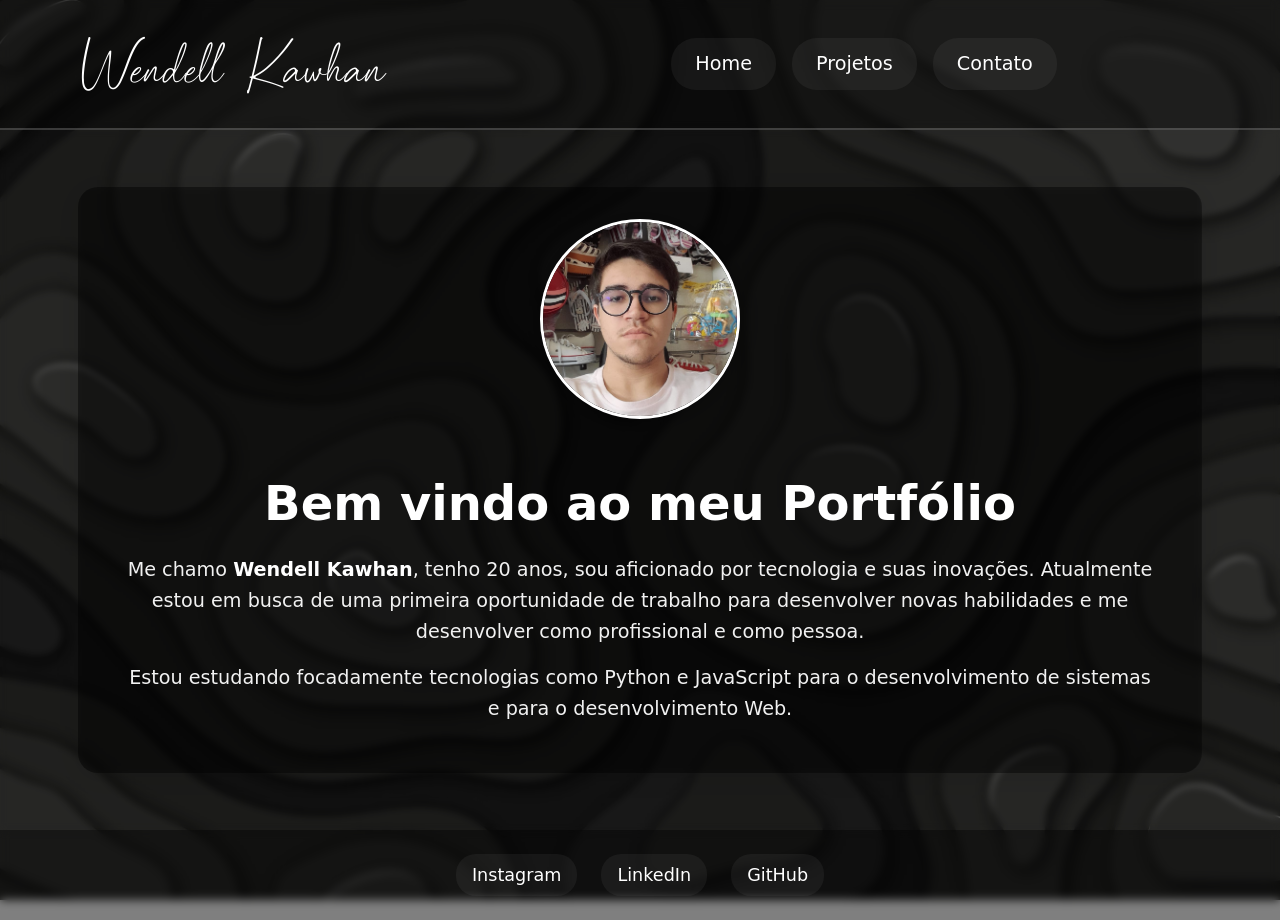
<file: Index.html>
<!DOCTYPE html>
<html lang="pt-br">
<head>
    <meta charset="UTF-8">
    <meta name="viewport" content="width=device-width, initial-scale=1.0">
    <meta name="description" content="Portfólio de Wendell Kawhan - Desenvolvedor Web">
    <link rel="stylesheet" href="style.css">
    <link rel="shortcut icon" href="imagens/WK Branca.png" type="image/x-icon">
    <title>Wendell Kawhan</title>
</head>
<body>
    <header class="topo-menu"> 
        <h1>Wendell Kawhan</h1>

        <nav class="menu" aria-label="Menu principal">
            <ul>
                <li><a href="#home" aria-current="page">Home</a></li>
                <li><a href="Projetos/Projetos.html">Projetos</a></li>
                <li><a href="Contato/Contato.html">Contato</a></li>
            </ul>
        </nav>
    </header>

    <main id="home">
        <div class="apresentacao-flex">
            <img src="imagens/foto.jpg" alt="Foto de perfil de Wendell Kawhan" class="foto-perfil">
            <div id="apre">
                <h1>Bem vindo ao meu Portfólio</h1>    
                <p>
                    Me chamo <strong>Wendell Kawhan</strong>, tenho 20 anos, sou aficionado por tecnologia e suas inovações. 
                    Atualmente estou em busca de uma primeira oportunidade de trabalho para desenvolver novas habilidades 
                    e me desenvolver como profissional e como pessoa.
                </p>
                <p>
                    Estou estudando focadamente tecnologias como Python e JavaScript para o desenvolvimento 
                    de sistemas e para o desenvolvimento Web.
                </p>
            </div>
        </div>
    </main>

    <footer>
        <div class="social-links">
            <a href="https://www.instagram.com/wendell_kawhan/" target="_blank" rel="noopener noreferrer" aria-label="Instagram">
                Instagram
            </a>
            <a href="https://www.linkedin.com/in/wendell-kawhan-1a264233a/" target="_blank" rel="noopener noreferrer" aria-label="LinkedIn">
                LinkedIn
            </a>
            <a href="https://github.com/wendellkawhan" target="_blank" rel="noopener noreferrer" aria-label="GitHub">
                GitHub
            </a>
        </div>
        
    </footer>
</body>
</html>
</file>
<file: style.css>
/* ==========================================================================
   Importação de Fontes
   ========================================================================== */
@font-face {
    font-family: 'palisade';
    src: url('fontes/palisade/Palisade.ttf') format('truetype');
    font-weight: 100 900;
    font-style: normal;
    font-display: swap;
}

/* ==========================================================================
   Reset e Estilos Base
   ========================================================================== */
* {
    box-sizing: border-box;
    margin: 0;
    padding: 0;
}

body {
    margin: 0;
    padding: 0;
    width: 100%;
    min-height: 100vh;
    overflow-x: hidden;
    font-family: system-ui, -apple-system, BlinkMacSystemFont, 'Segoe UI', Roboto, sans-serif;
    line-height: 1.5;
    
    /* Background */
    background-image: url('imagens/fundo.jpg');
    background-size: cover;
    background-position: center;
    background-repeat: no-repeat;
    background-attachment: fixed;
}

/* ==========================================================================
   Header e Navegação
   ========================================================================== */
.topo-menu {
    /* Layout */
    display: flex;
    justify-content: space-between;
    align-items: center;
    flex-wrap: wrap;
    gap: 1rem;
    
    /* Visual */
    background-color: rgba(0, 0, 0, 0.5);
    -webkit-backdrop-filter: blur(5px);
    backdrop-filter: blur(5px);
    border-bottom: 2px solid rgba(255, 255, 255, 0.2);
    padding: 1rem;
    position: sticky;
    top: 0;
    z-index: 1000;
}

.topo-menu h1 {
    /* Layout */
    margin: 0;
    padding: 0 1rem;
    text-align: center;
    flex: 1;
    min-width: 200px;
    
    /* Tipografia */
    font-family: 'palisade';
    font-size: clamp(2rem, 5vw, 5rem);
    color: #ffffff;
}

/* Navegação */
nav.menu {
    /* Layout */
    width: 100%;
    max-width: 800px;
    padding: 0;
    
    /* Tipografia */
    color: #fff;
    font-size: clamp(1rem, 1.5vw, 1.5rem);
    background-color: transparent;
}

nav.menu ul {
    /* Layout */
    display: flex;
    flex-wrap: wrap;
    justify-content: center;
    gap: 0.5rem;
    padding: 0.5rem;
    margin: 0.5rem;
    
    /* Reset */
    list-style-type: none;
}

nav.menu a {
    /* Layout */
    display: inline-block;
    padding: 0.75rem 1.5rem;
    margin: 0.25rem;
    border-radius: 25px;
    
    /* Visual */
    color: #fff;
    text-decoration: none;
    background-color: rgba(255, 255, 255, 0.05);
    transition: all 0.3s ease;
}

nav.menu a:hover {
    color: #fff;
    background-color: rgba(255, 255, 255, 0.15);
    transform: translateY(-2px);
}

/* ==========================================================================
   Conteúdo Principal
   ========================================================================== */
main {
    /* Layout */
    display: flex;
    justify-content: center;
    align-items: center;
    min-height: calc(100vh - 200px);
    padding: 2rem 1rem;
    
    /* Visual */
    background-color: rgba(0, 0, 0, 0.2);
    -webkit-backdrop-filter: blur(3px);
    backdrop-filter: blur(3px);
}

.apresentacao-flex {
    /* Layout */
    display: flex;
    flex-direction: column;
    align-items: center;
    gap: 2rem;
    width: 90%;
    max-width: 1200px;
    margin: 0 auto;
    padding: 2rem;
    
    /* Visual */
    background-color: rgba(0, 0, 0, 0.4);
    -webkit-backdrop-filter: blur(5px);
    backdrop-filter: blur(5px);
    color: #f1f1f1;
    border-radius: 20px;
    box-shadow: 0 4px 30px rgba(0, 0, 0, 0.1);
}

.apresentacao-flex img {
    /* Layout */
    width: clamp(150px, 30vw, 200px);
    height: clamp(150px, 30vw, 200px);
    margin: 0;
    
    /* Visual */
    border-radius: 50%;
    border: 3px solid #fff;
    box-shadow: 0 0 20px rgba(0, 0, 0, 0.3);
    object-fit: cover;
    transition: transform 0.3s ease;
}

.apresentacao-flex img:hover {
    transform: scale(1.05);
}

#apre {
    /* Layout */
    width: 100%;
    text-align: center;
    padding: 0 1rem;
}

#apre h1 {
    /* Tipografia */
    font-size: clamp(1.8rem, 4vw, 3rem);
    margin: 1rem 0;
    color: #ffffff;
}

#apre p {
    /* Tipografia */
    font-size: clamp(1rem, 2vw, 1.2rem);
    line-height: 1.6;
    margin: 1rem 0;
    color: #f1f1f1;
}

#apre strong {
    color: #ffffff;
}

/* ==========================================================================
   Rodapé
   ========================================================================== */
footer {
    /* Layout */
    display: flex;
    justify-content: center;
    align-items: center;
    padding: 1.5rem;
    
    /* Visual */
    background-color: rgba(0, 0, 0, 0.5);
    -webkit-backdrop-filter: blur(5px);
    backdrop-filter: blur(5px);
}

.social-links {
    display: flex;
    gap: 1.5rem;
    flex-wrap: wrap;
    justify-content: center;
}

footer a {
    /* Layout */
    padding: 0.5rem 1rem;
    
    /* Tipografia */
    color: #fff;
    text-decoration: none;
    font-size: clamp(0.9rem, 1.5vw, 1.1rem);
    transition: all 0.3s ease;
    border-radius: 20px;
    background-color: rgba(255, 255, 255, 0.05);
}

footer a:hover {
    color: #fff;
    background-color: rgba(255, 255, 255, 0.15);
    transform: translateY(-2px);
}

/* ==========================================================================
   Media Queries
   ========================================================================== */
@media screen and (max-width: 1200px) {
    .apresentacao-flex {
        padding: 1.5rem;
        margin: 1rem;
    }
}

@media screen and (max-width: 768px) {
    .topo-menu {
        flex-direction: column;
        padding: 1rem 0.5rem;
    }
    
    .topo-menu h1 {
        font-size: clamp(2rem, 8vw, 4rem);
    }
    
    nav.menu ul {
        padding: 0.25rem;
    }
    
    nav.menu a {
        padding: 0.6rem 1.2rem;
        font-size: 1rem;
    }
    
    .apresentacao-flex {
        padding: 1.5rem 1rem;
    }
    
    #apre {
        padding: 0 0.5rem;
    }
}

@media screen and (max-width: 480px) {
    .topo-menu {
        padding: 0.75rem 0.25rem;
    }
    
    .topo-menu h1 {
        font-size: clamp(1.8rem, 10vw, 2.5rem);
    }
    
    nav.menu a {
        padding: 0.5rem 1rem;
        font-size: 0.9rem;
        width: 100%;
        text-align: center;
    }
    
    .apresentacao-flex {
        margin: 0.5rem;
        padding: 1rem;
        border-radius: 15px;
    }
    
    .social-links {
        gap: 1rem;
    }
    
    footer a {
        padding: 0.4rem 0.8rem;
        font-size: 0.9rem;
    }
}

/* Ajustes para telas muito pequenas */
@media screen and (max-width: 320px) {
    .topo-menu h1 {
        font-size: 1.5rem;
    }
    
    nav.menu a {
        padding: 0.4rem 0.8rem;
        font-size: 0.85rem;
    }
    
    .apresentacao-flex {
        padding: 0.75rem;
    }
    
    #apre h1 {
        font-size: 1.5rem;
    }
    
    #apre p {
        font-size: 0.9rem;
    }
}
</file>
